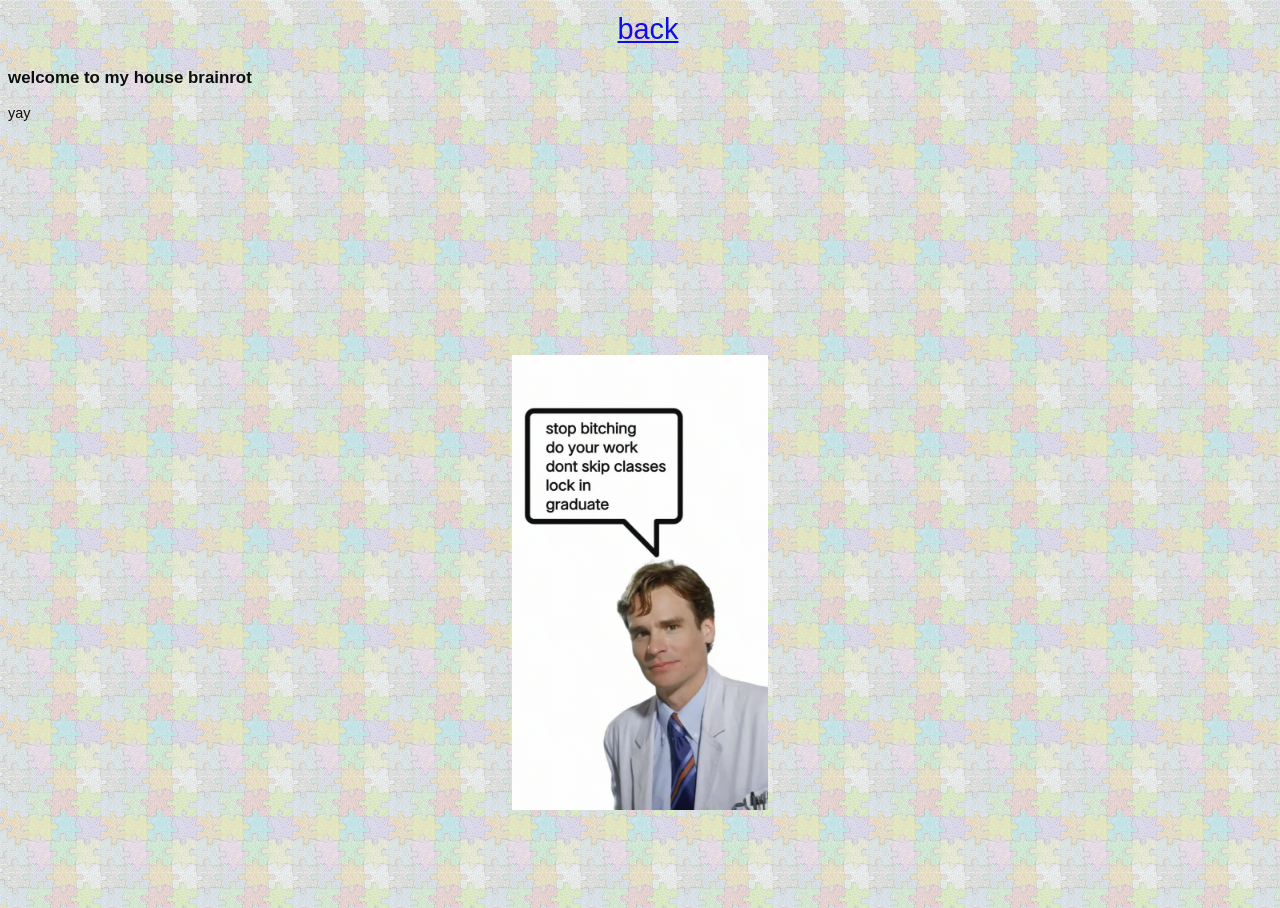
<file: house.html>
<!DOCTYPE html>
<html lang="en">
<head>
    <meta charset="UTF-8">
    <meta name="viewport" content="width=device-width, initial-scale=1.0">
    <title>ruruazaz</title>
    
    <link rel="stylesheet" href="style.css">

</head>
<body>
    <header>
        <a href = "index.html"> back </a>
    </header>

    <h3>welcome to my house brainrot</h3>
    <div>
        <p>yay</p>
    </div>
    <img id = "wilsonLockIn", src= "images/wilsonLockIn.jpg">
    
    <script src - "index.js"></script>
</body>
</html>
</file>
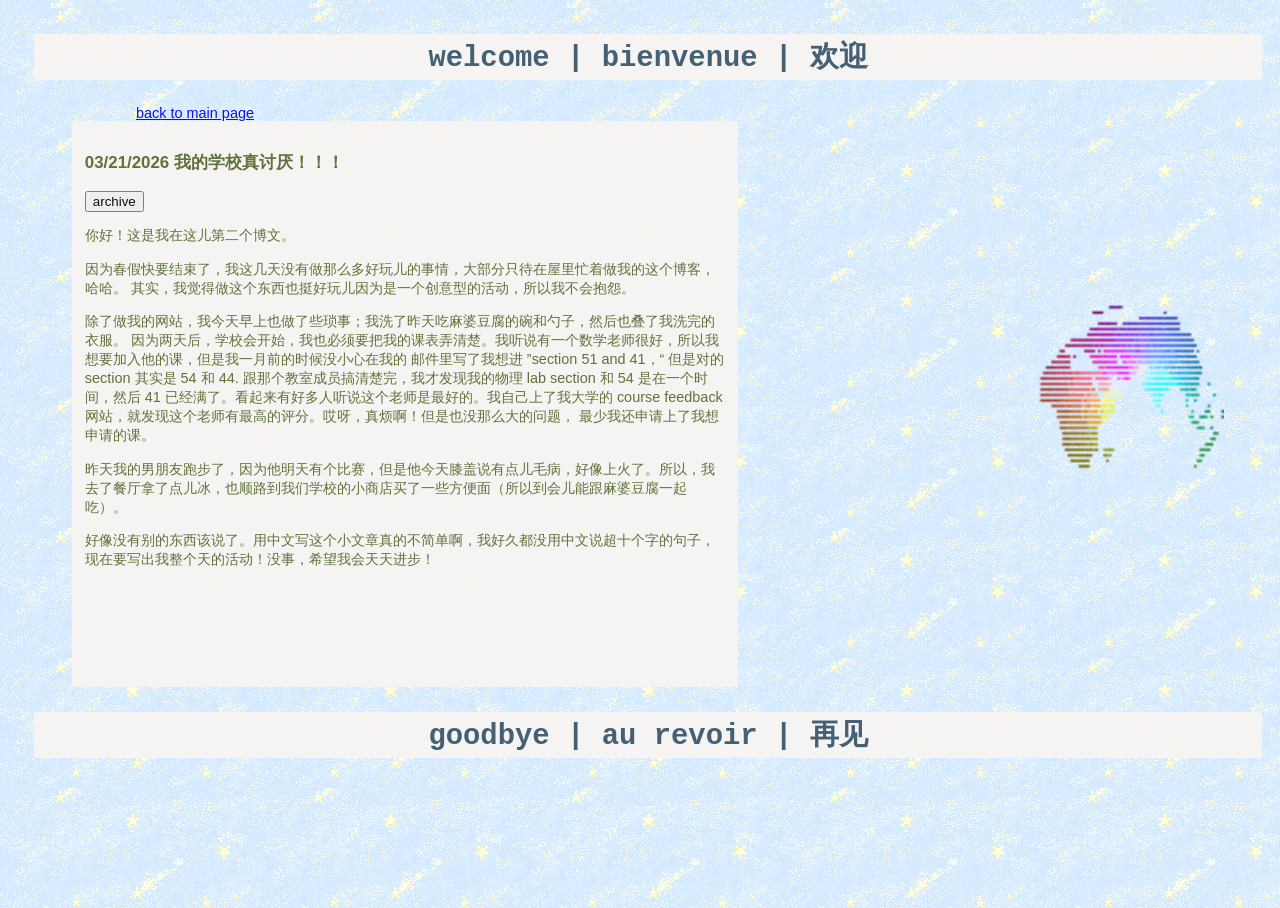
<file: langblog.html>
<!DOCTYPE html>
<html lang="en">
<head>
    <meta charset="UTF-8">
    <meta name="viewport" content="width=device-width, initial-scale=1.0">
    <title>ruruazaz</title>
    
    <link rel="stylesheet" href="langblog.css">

</head>
<body>
    <header>
            welcome    |    bienvenue    |    欢迎
    </header>

    
    <a href = "index.html" style = "margin-left:10%"> back to main page </a>
    <div id = "content" style = "overflow-y:scroll;padding:1%;min-height:60%;height:60%;margin-left:5%; width:50%; background-color:rgb(247, 245, 242)">
        
    </div>

    <div class = "wrapper" style = 'width:15%; margin: -30% 80%'><img src = 'images/color_earth.gif' style = 'width:100%'></div>
    
    <!-- where everything is secretly kept-->
    <div id = "hidden" style = "display:none; overflow-y:hidden">

        <div id = "about">
            <h3>about / archive</h3>
            <p>ormm okay. so this is probably going to be the least accessible site ever bc the plan is to just 
                document life in whatever language i feel like in the moment. sorry to people who don't know any of these languages.
            </p>
            <p>most things will probs be in english tho bc i know english the best! but im doing multiple languages bc i want to practice my chinese as 
               someone who's supposed to be a native chinese speaker, and also french bc i need it for class. have fun lookin around!!
            </p>
            <p>also, for translation for french, thank you to <a href = "https://www.wordreference.com/enfr/french">wordreference</a>!!! goated</p>
            <p>gonna keep entries here for nowww (mm/dd/yyyy):</p>
            <div class = "entrybtns" style = 'display:flex;flex-direction:column'>
                <button onclick = 'changeEntry("1")'>03/19/2026 aujourd'hui!🌞🎊🍪</button>
                <button onclick = 'changeEntry("2")'>03/21/2026 我的学校真讨厌！！！😠🏫✏️</button>
            </div>
        </div>

        <div id = "1">
            <h3>03/19/2026 aujourd'hui!</h3>
            <button onclick = 'changeEntry("about")'>archive</button>
            <p>bonjour!! c'est le premiere paragraph en(?) mon blog. je vais parler de mon jour. désolé si 
                mon français est très mal; je n'ai pas parlé le(?) français depuis que le(?) lycée.
            </p>
            <p>ahhhhh, ma grammaire est horrible. désolée beaucoup(?)</p>
            <p>aujourd'hui, je m'ai(?) lêver à dix ou onze heures, et j'ai mangé le (petit-)déjeuner avec mon copain.
                il y au biscuit vegan, qu'est(??) très bon, même a beaucoup de la sucre.
            </p>
            <img id = "petit-dejeuner" src="images/petit-dejeuner.jpg" style = 'margin-left:20%; width: 60%'>
            <p>puis, mon cheri a couri(?) parce que il a un course en dimanche. </p>
            <p>c'est très difficile.... je vais fais une promenade et retourne après le dîner!!</p>
            <p>d'accord, j'ai mangé le dîner et j'ai aussi(?) parlé avec mon copain sur les petits communautés, parce qu'il 
                pense que les étudiantes à mon université ne réfléchissent pas sur les communautés (le communauté de notre ville, par exemple) 
                et alors ne sentissent pas les relations authentiques avec les autres. et j'ai commencé penser que je n'ai pas engagé avec mes 
                communautés dans le temps. alors, nous avons créé un résolution pour le prochain trimestre pour faisons le bénévolat! et je vais 
                aller au les réunions du club de maths et du club de bandes dessinées!!! semble très super, non? j'espère que nous n'allons pas se 
                défiler, mdr...
            </p>
            <p>enfin, c'est dix heures, alors nous dévrions dormir bientôt. ce paragraph n'est pas mal, à mon avis! même 
                je demande beaucoup d'aide, mdr. si tu as lu tout le paragraph, merci!! à plus tard!!
            </p>
        </div>

        <div id = "2">
            <h3>03/21/2026 我的学校真讨厌！！！</h3>
            <button onclick = 'changeEntry("about")'>archive</button>
            <p>你好！这是我在这儿第二个博文。</p>
            <p>因为春假快要结束了，我这几天没有做那么多好玩儿的事情，大部分只待在屋里忙着做我的这个博客，哈哈。
            其实，我觉得做这个东西也挺好玩儿因为是一个创意型的活动，所以我不会抱怨。</p>
            <p>除了做我的网站，我今天早上也做了些琐事；我洗了昨天吃麻婆豆腐的碗和勺子，然后也叠了我洗完的衣服。
            因为两天后，学校会开始，我也必须要把我的课表弄清楚。我听说有一个数学老师很好，所以我想要加入他的课，但是我一月前的时候没小心在我的
            邮件里写了我想进 ”section 51 and 41，“ 但是对的 section 其实是 54 和 44. 跟那个教室成员搞清楚完，我才发现我的物理 lab section 和
            54 是在一个时间，然后 41 已经满了。看起来有好多人听说这个老师是最好的。我自己上了我大学的 course feedback 网站，就发现这个老师有最高的评分。哎呀，真烦啊！但是也没那么大的问题，
            最少我还申请上了我想申请的课。</p>
            <p>昨天我的男朋友跑步了，因为他明天有个比赛，但是他今天膝盖说有点儿毛病，好像上火了。所以，我去了餐厅拿了点儿冰，也顺路到我们学校的小商店买了一些方便面（所以到会儿能跟麻婆豆腐一起吃）。</p>
            <p>好像没有别的东西该说了。用中文写这个小文章真的不简单啊，我好久都没用中文说超十个字的句子，现在要写出我整个天的活动！没事，希望我会天天进步！</p>
        </div>
    </div>


    <footer>
        goodbye    |    au revoir    |    再见
    </footer>

    <script src = "langblog.js"></script>
</body>
</html>
</file>
<file: style.css>
html, body{
    height:100%;
    width: 100%;
    overflow-x:hidden;
    background-image: url("images/puzzleBG.jpg");
    font-family:'Segoe UI', Tahoma, Geneva, Verdana, sans-serif;
    font-size:.95em;
    opacity:97%;
}


header{
    padding: 5px;
    text-align:center;
    font-size:2em;
}

#left{
    width: 10%;
    float: left;
    height: 70%;
    padding: 20px;
    box-sizing: border-box;
    
}


aside, article{
    box-sizing: border-box;
    border-style: dashed;
    border-width:1px;
    border-color: brown;
    padding-left: 1%;
    padding-right:1%;
    margin: 1%;
    color:chocolate;
    background-color:rgb(246, 241, 235);
    box-shadow: 6px 4px rgba(188, 143, 122, 0.649);
}

#col1{
    width:28%;
    height:73%;
    border-style:hidden;
    padding:0;
    float: left;
    min-width:100px;
    background:none;  
    position:relative;
    box-shadow:none;
}
#col2{
    height:73%;
}
#nav{
    width:100%;
    margin:0;
}
#status{
    width:47%;
    margin:0;
    margin-top:5%;
    float:inline-start;
    height:60%;
    position:absolute;
}
#statuscafe {
    padding: .5em;
    margin-top: 5%;
    margin-left:9%;
    margin-right:9%;
}
#statuscafe-username {

    margin-bottom: .5em;
    margin-top:1.3em;
    font-size:.6em;
    z-index:2;
    position:relative;;
    color:brown;
    font-family:'Segoe UI', Tahoma, Geneva, Verdana, sans-serif;
}
#statuscafe-content {
    padding-right:2em;
    margin-right:2em;
    min-height:70px;
    margin:auto;
    display: flex;
    justify-content: center;
    align-items: center;
    font-family:'Segoe UI', Tahoma, Geneva, Verdana, sans-serif;
    font-size:.90em;
    color:brown;
    z-index:2;
    position:absolute;
    
}
#status_icon{
    width:95%;
    height:97%;
    min-height:90%;
    margin-left:1.5%;
    margin-top:2%;
    z-index:1;
    position:absolute;
}



#todo{
    width: 47%;
    margin:0;
    float:inline-end;
    margin-top:5%;
    margin-left:0;
    margin-bottom:0;
    position:relative;
    height:60%;

}


.nav{
    list-style-type:square
}
.nav:hover,.blogselect:hover{
    font-size:1.2em;
    cursor:pointer;
    color:brown;
}

img{
    overflow-y:hidden;
}

article{
    width: 48%;
    min-width:300px;
    float: left;
    height: 73%;
    overflow-y:scroll;
    position:relative;
    overflow-x:hidden;
    scrollbar-color: rgb(228, 200, 191) rgb(241, 240, 236);
}

#strawberries{
    width:100%;
}
#strwbrries{
    margin-left:70%;
    width:20%;
}
.wrapper{
    overflow-x:hidden;
    float:none;
    display:inline-block;
    position:absolute;
}

#blinkies{
    margin-left:2%;
    position:relative;
    width:100%;
    overflow-x:hidden;
    justify-content:center
}
.blinkies{
    margin-right:4px;
    width:20%
}

#right{
    width:10%;
    float: right;
    height: 70%;
    box-sizing: border-box;
    display:none;
    position:absolute;
    
}

.content{
    overflow-y:hidden;
}

footer{
    display:block;
    position:absolute;
    bottom:0;
    text-align:center;
    width:100%;
}

#greeting{
    animation-name: slide;
    animation-duration:7s;
    animation-timing-function:linear;
    animation-iteration-count: infinite;
}
@keyframes slide{
    from{transform: translateX(200%)}
}

#changelog{
    display:block;
    width:49%;
    position:relative;
    box-sizing:border-box;
    border-style: dashed;
    margin-bottom:3%;
}

.rsc{
    margin-top:1%;
}

#blogselect{
    width:23%;
    margin:0;
    margin-top:3%;
    float:inline-start;
    height:50%;
    position:relative;
}
#blogpage{
    color:brown;
    padding-left:2%;
    width:71%;
    margin:0;
    margin-top:3%;
    float:inline-end;
    height:90%;
    position:relative;
    box-shadow:none;
    background-image:url("images/paperBG.jpg");
}
#blog{
    height:100%;
}
.blogselect{
    padding:0;
    margin:0;
    list-style-type:circle;
}


#wilsonLockIn{
    position:absolute;
    display: block;
    
    width: 20%;
    right:40%;
    bottom:10%;
    
}

h5{
    text-align:center;
    margin-top:10%;
    font-size:small;
    margin-bottom:0%;
    background-color:antiquewhite;
}
b{
    font-size:small;
}

.musicpic:hover{
    cursor:pointer;
    opacity: 50%;
}
</file>
<file: langblog.css>
header, footer{
    padding: 3px;
    text-align:center;
    font-size:2em;
    background-color:rgb(247, 245, 242);
    color:rgb(58, 87, 108);
    margin: 2%;
    font-weight:600;
    font-family:'Courier New', Courier, monospace
}

html, body{
    height:100%;
    width: 100%;
    overflow-x:hidden;
    background-image: url("images/bluebg.gif");
    font-family:'Trebuchet MS', 'Lucida Sans Unicode', 'Lucida Grande', 'Lucida Sans', Arial, sans-serif;
    font-size:.95em;
    opacity:97%;
    color:darkolivegreen
}

.wrapper{
    overflow-x:hidden;
    float:none;
    display:inline-block;
    position:absolute;
}

#petit-dejeuner:hover{
    opacity:90%
}

.entrybtns button{
    margin-top:1rem
}
</file>
